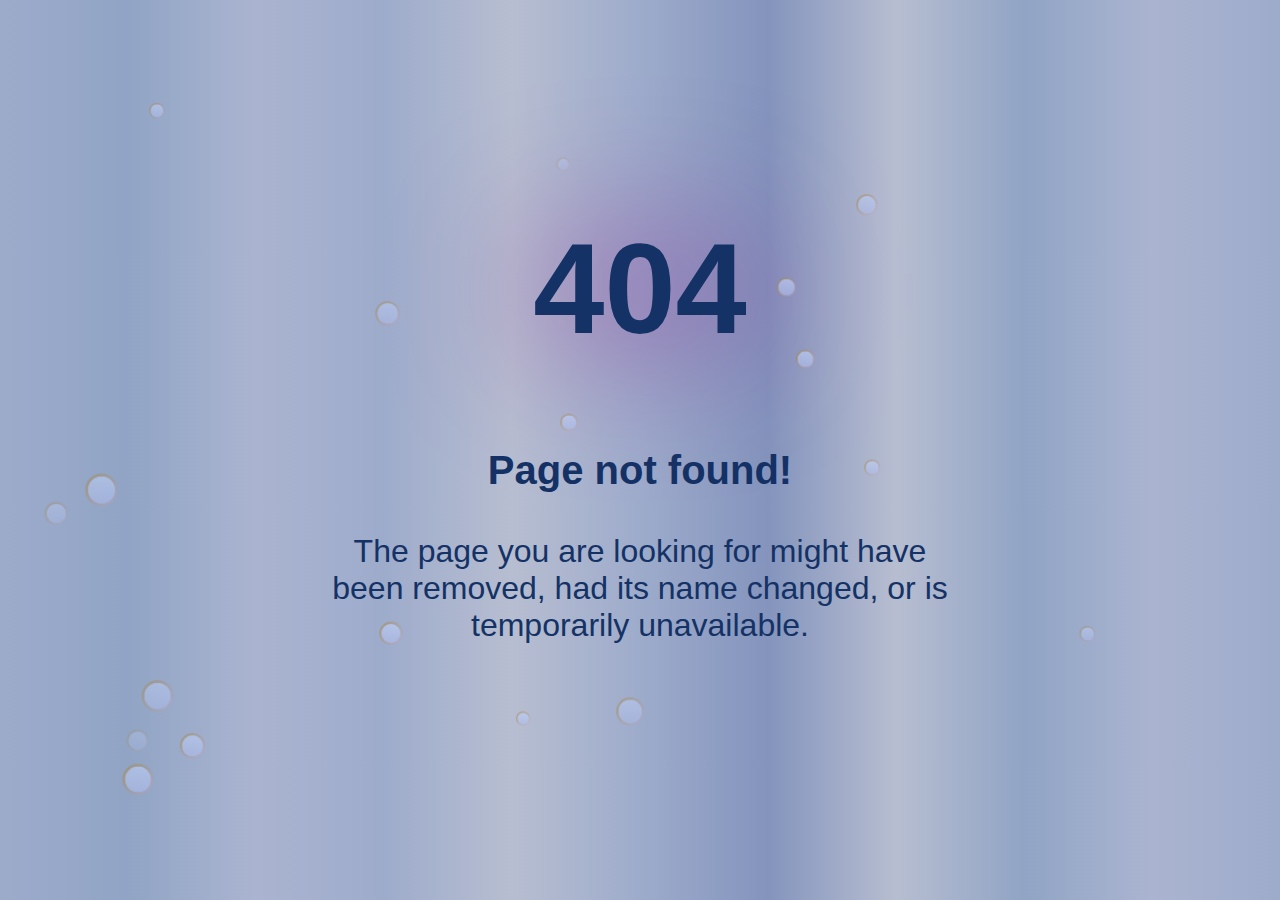
<file: bubbles.html>
<!DOCTYPE html>
<html lang="en">

<head>
    <meta charset="UTF-8">
    <meta name="viewport" content="width=device-width, initial-scale=1.0">
    <title>Bubble Effect with Gradient Background</title>
    <link rel="stylesheet" href="assets/css/bubbles.css">
</head>

<body>
    <div class="background"></div>
    <div class="content">
        <h1>404</h1>
        <h3>Page not found!</h3>
        <p>The page you are looking for might have been removed, had its name changed, or is temporarily
            unavailable.</p>
    </div>
    <div id="bubble-container"></div>
    <script src="https://cdnjs.cloudflare.com/ajax/libs/gsap/3.10.4/gsap.min.js"></script>
    <script src="assets/js/bubbles.js"></script>
</body>

</html>
</file>
<file: assets/css/bubbles.css>
body,
html {
    height: 100%;
    width: 100%;
    margin: 0;
    font-family: Arial, sans-serif;
    background: #131417;
    overflow: hidden;
    position: relative;
}

.background {
    position: absolute;
    top: 0;
    left: 0;
    width: 100%;
    height: 100%;
    background: linear-gradient(90deg,
            rgba(192, 209, 248, 0.8) 0%,
            rgba(176, 200, 240, 0.8) 10%,
            rgba(208, 220, 255, 0.8) 20%,
            rgba(192, 209, 248, 0.8) 30%,
            rgba(224, 232, 255, 0.8) 40%,
            rgba(192, 209, 248, 0.8) 50%,
            rgba(160, 180, 230, 0.8) 60%,
            rgba(224, 232, 255, 0.8) 70%,
            rgba(176, 200, 240, 0.8) 80%,
            rgba(208, 220, 255, 0.8) 90%,
            rgba(192, 209, 248, 0.8) 100%);
    z-index: 1;
}

.content {
    position: absolute;
    top: 50%;
    left: 50%;
    transform: translate(-50%, -50%);
    text-align: center;
    color: white;
    z-index: 2;
}

h1 {
    font-size: 8em;
    font-weight: 600;
    color: #143265;
    filter: drop-shadow(0 0 20mm #800080);
}

h3 {
    font-size: 2.5em;
    color: #143265;
}

p {
    font-size: 2em;
    margin-bottom: 4em;
    color: #143265;
}

#bubble-container {
    position: absolute;
    top: 0;
    left: 0;
    width: 100%;
    height: 100%;
    z-index: 3;
    overflow: hidden;
}

.bubble {
    width: 20px;
    height: 20px;
    opacity: 0;
    border-radius: 50%;
    background: transparent;
    position: absolute;
    bottom: 0;
}

.bubble::before {
    content: '';
    position: absolute;
    top: -2px;
    left: -2px;
    width: 100%;
    height: 100%;
    border-radius: 50%;
    border: 2px solid transparent;
    background: linear-gradient(#c0d1f8, #acbdf3da), linear-gradient(135deg, #a28949, #f1b8f140);
    background-origin: border-box;
    background-clip: content-box, border-box;
}
</file>
